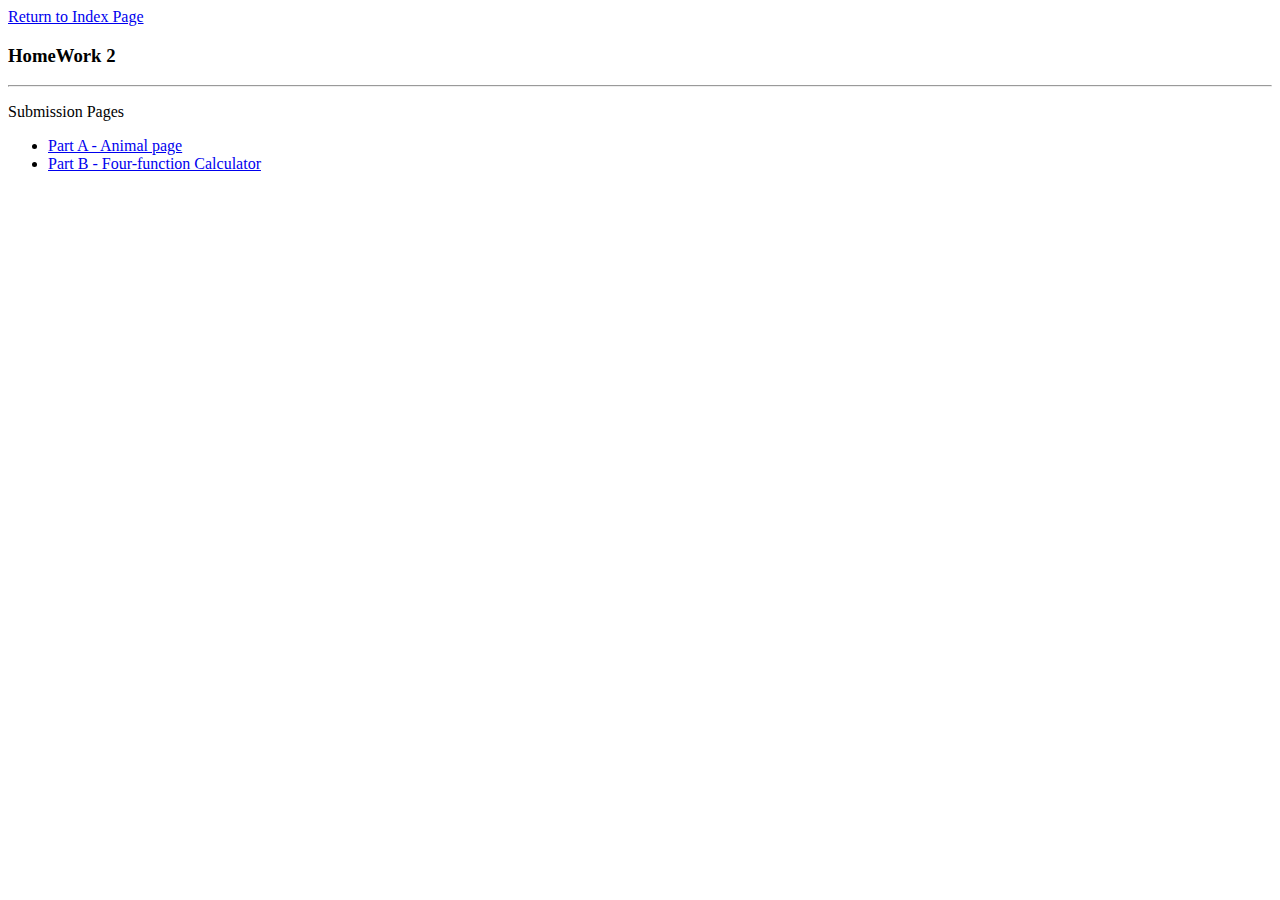
<file: index.html>
<!DOCTYPE html>
<html>
<head>
	<meta charset="utf-8">
	<title> Homework2 </title>
</head>
	<body>
		<div>
				<a href="http://www.cs5610f19.website">Return to Index Page</a>
				<br>
				<span>
					<h3> HomeWork 2 </h3>
				</span>
				<hr>
				<p> Submission Pages </p>
				<ul>
					<li> <a href="animal.html"> Part A - Animal page</li>
					<li> <a href="calc.html"> Part B - Four-function Calculator</li>
				</ul>
				
		</div>
	</body>
</html>
</file>
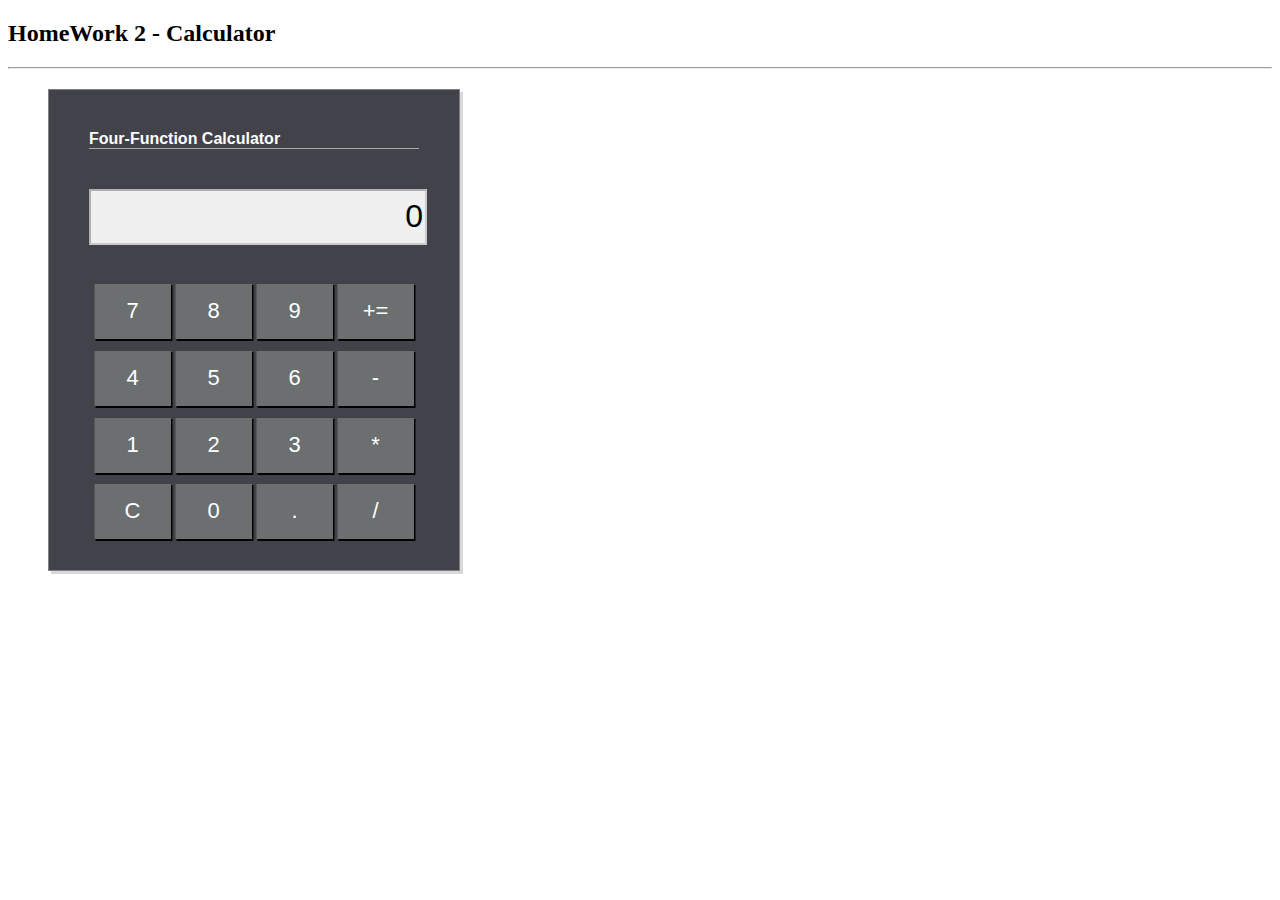
<file: calc.html>
<!DOCTYPE html>
<html>
<head>
	<title>Homework2 - Calculator</title>
	<link rel="stylesheet" href="assets/styles.css">
</head>
<body>
	<h2> HomeWork 2 - Calculator </h2>
	<hr>
	<div id="calculator">
		<div id = "calc-head">Four-Function Calculator</div>
		<div>
			<input type="text" id="display" disabled>
		</div>
		<div id="button-inputs">
			<table>
				<tbody>
					<tr>
						<th> <input type="button" class="num-btn input-btn" value="7"> </th>
						<th> <input type="button" class="num-btn input-btn" value="8"> </th>
						<th> <input type="button" class="num-btn input-btn" value="9"> </th>
						<th> <input type="button" class="oper-btn input-btn" value="+="> </th>
					</tr>
					<tr>
						<th> <input type="button" class="num-btn input-btn" value="4"> </th>
						<th> <input type="button" class="num-btn input-btn" value="5"> </th>
						<th> <input type="button" class="num-btn input-btn" value="6"> </th>
						<th> <input type="button" class="oper-btn input-btn" value="-"> </th>
					</tr>
					<tr>
						<th> <input type="button" class="num-btn input-btn" value="1"> </th>
						<th> <input type="button" class="num-btn input-btn" value="2"> </th>
						<th> <input type="button" class="num-btn input-btn" value="3"> </th>
						<th> <input type="button" class="oper-btn input-btn" value="*"> </th>
					</tr>
					<tr>
						<th> <input type="button" class="input-btn" value="C" id="clear-btn"> </th>
						<th> <input type="button" class="num-btn input-btn" value="0"> </th>
						<th> <input type="button" class="num-btn input-btn" value="."> </th>
						<th> <input type="button" class="oper-btn input-btn" value="/"> </th>
					</tr>
				</tbody>
			</table>			
		</div>
	</div>
	<script type="text/javascript" src="assets/script.js"></script>
</body>
</html>
</file>
<file: assets/styles.css>
/* Calculator box or body style */
#calculator{
	border: 1px solid grey;
	background-color: #41424a;
	box-shadow: 3px 3px #6d666642;
	width: 330px;
	height: 420px;
	padding: 40px 40px 20px 40px;
	margin-top: 20px;
	margin-left: 40px;
}

/* Display header style*/
#calc-head{
	font-family: Arial;
	font-weight: bold;
	color: white;
	text-align: left;
	border-bottom: 1px solid #aaa;
	margin-bottom: 40px;
}

/*
Attribution: Background color for disabled field : https://stackoverflow.com/questions/1537711/whats-the-css-style-i-need-to-make-a-readonly-textbox-control-look-disabled
*/
/* Display panel style*/
#display{
	height: 50px;
	width: 100%;
	text-align: right;
	font-size: xx-large;
	margin-bottom: 30px;
	background-color: #F0F0F0;
	color: black;
}

/* Buttons style */
#button-inputs{
	height: 65%
}

#button-inputs tbody{
	display: table;
	width: 100%;
	height: 100%;
}

#button-inputs table{
	width: 100%;
	height: 100%;
}

/* Row of buttons style */
#button-inputs table tbody tr{
	width: 100%;
	height: 23%
}

#button-inputs table tbody tr th{
	width: 23%;
}

/*
Attribution
Reference for Button design and box-shadow, transform, focus
https://www.w3schools.com/css/css3_buttons.asp
https://www.w3schools.com/howto/howto_css_animate_buttons.asp
*/
.input-btn{
	font-size: 22px;
	background-color: #6b6f70;
	box-shadow: 1.5px 2px black, inset 0.5px 1px #00000069;
	color: white;
	border: none;
	width: 100%;
	padding-top: 15px;
	padding-bottom: 15px;
}

.input-btn:hover {
	background-color: #4b4e4f;
}

.input-btn:active {
	transform: translateY(1px);
}

.input-btn:focus {outline:0;}
</file>
